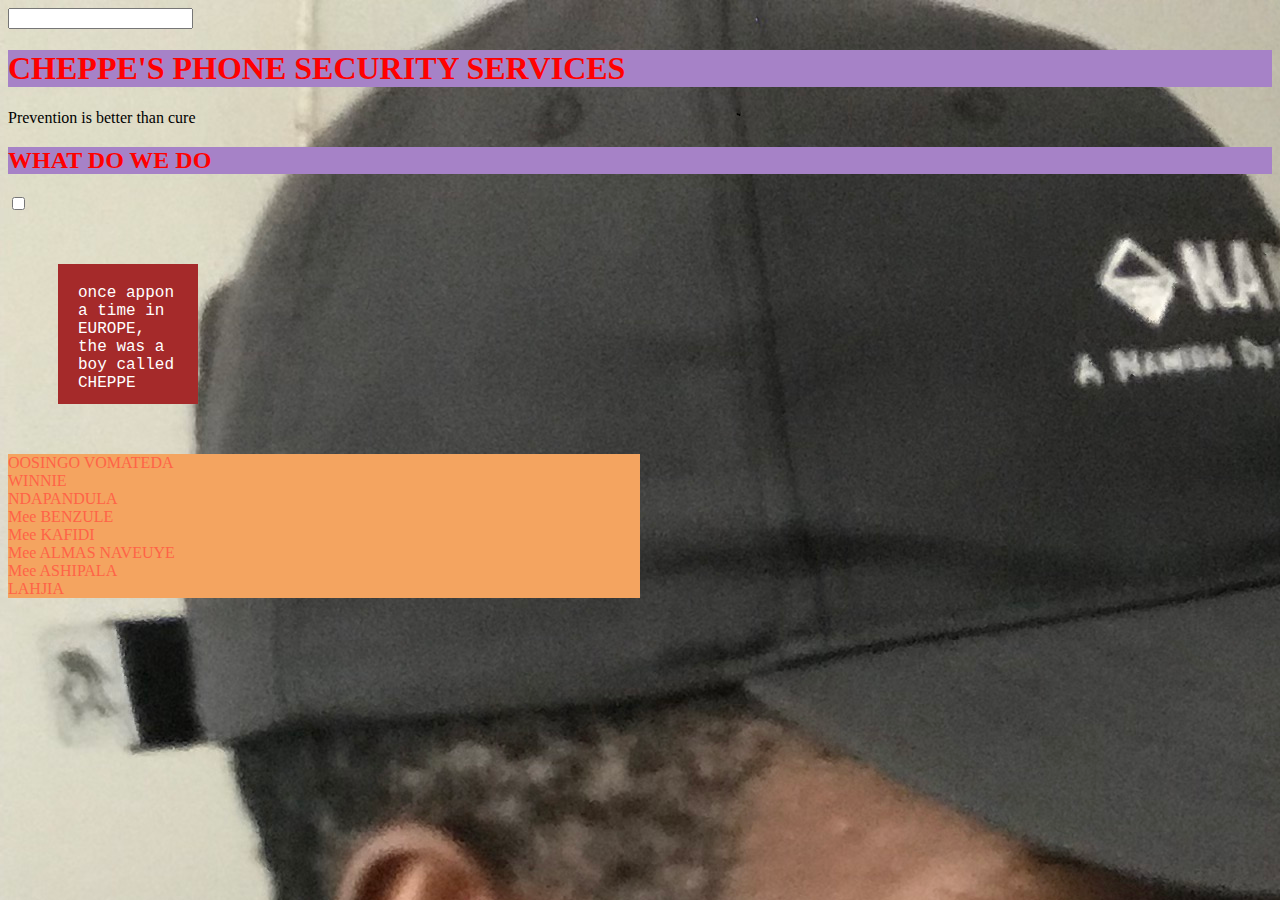
<file: index.html>
<!DOCTYPE html>
<html><head>
<title>CHEPPE'S PHONE SECURITY SERVICES</title></head>
<body>
    <link rel="stylesheet" href="okastyle.css">
<input required="text">
<h1 class="blue">CHEPPE'S PHONE SECURITY SERVICES</h1>
<span> Prevention is better than cure </span>
<h2 class="blue">WHAT DO WE DO</h2>
<input type="checkbox">
<div class="box">once appon a time in EUROPE, the was a boy called CHEPPE</div>
<div class="santiago">OOSINGO VOMATEDA
    <li>WINNIE</li>
    <li>NDAPANDULA</li>
    <li>Mee BENZULE</li>
    <li>Mee KAFIDI</li>
    <li>Mee ALMAS NAVEUYE</li>
    <li>Mee ASHIPALA</li>
    <li>LAHJIA</li>
</div>

</body>
</html>
</file>
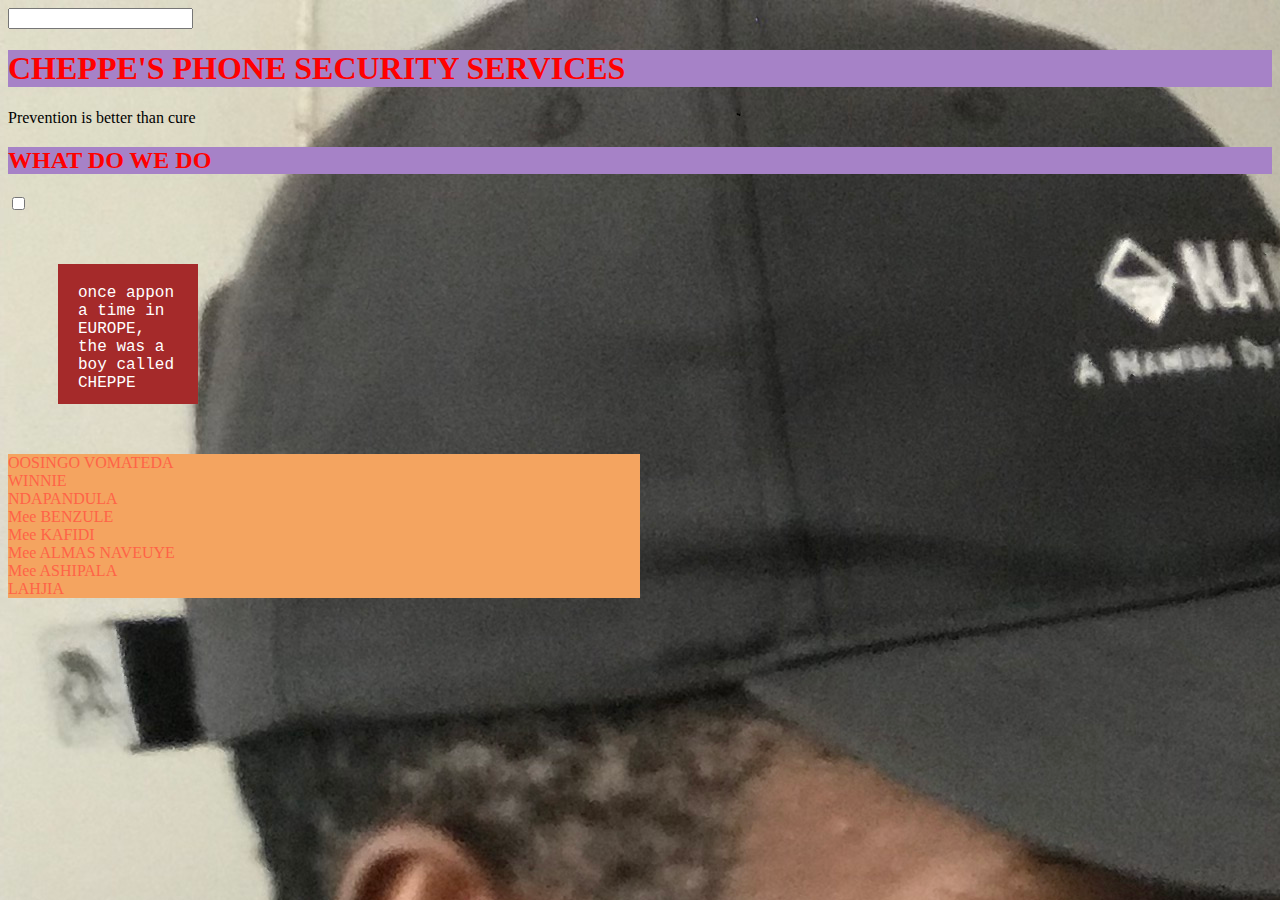
<file: master.html>
<!DOCTYPE html>
<html><head>
<title>CHEPPE'S PHONE SECURITY SERVICES</title></head>
<body>
    <link rel="stylesheet" href="okastyle.css">
<input required="text">
<h1 class="blue">CHEPPE'S PHONE SECURITY SERVICES</h1>
<span> Prevention is better than cure </span>
<h2 class="blue">WHAT DO WE DO</h2>
<input type="checkbox">
<div class="box">once appon a time in EUROPE, the was a boy called CHEPPE</div>
<div class="santiago">OOSINGO VOMATEDA
    <li>WINNIE</li>
    <li>NDAPANDULA</li>
    <li>Mee BENZULE</li>
    <li>Mee KAFIDI</li>
    <li>Mee ALMAS NAVEUYE</li>
    <li>Mee ASHIPALA</li>
    <li>LAHJIA</li>
</div>

</body>
</html>
</file>
<file: okastyle.css>
.blue {
    color: red;
    background-color: rgb(166, 130, 199);
}

.box {
    height: 100px;
    width: 100px;
    padding: 20px;
    margin: 50px;
    background-color: brown;
    color: white;
    font-size: medium;
    font-family: 'Courier New', Courier, monospace;
}
body {
    background-image: url(jerry.jpg)
}
.santiago {
    color: tomato;
    font-family: cursive;
    background-color: sandybrown;
    width: 50%;
    


}
</file>
